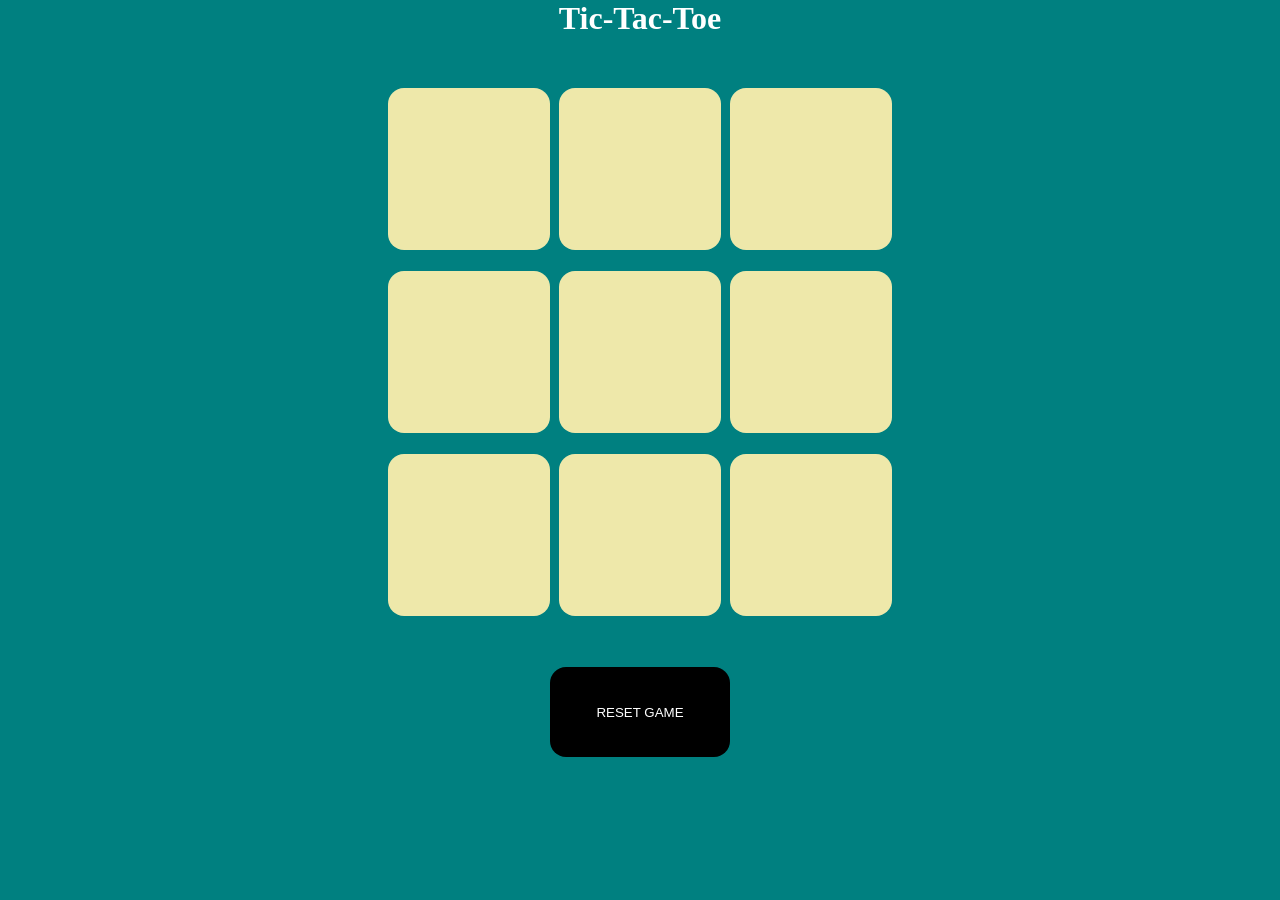
<file: Tic-Tac-Toe -game/index.html>
<!DOCTYPE html>
<html lang="en">
<head>
    <meta charset="UTF-8">
    <meta name="viewport" content="width=device-width, initial-scale=1.0">
    <title>first game</title>
    <link rel="stylesheet" href="style.css"> 

</head>

<body>
    <h1>Tic-Tac-Toe</h1>
    <div class="container">
        <div class="game">
            <button class="box"></button>
             <button class="box"></button>
              <button class="box"></button>
               <button class="box"></button>
                <button class="box"></button>
                 <button class="box"></button>
                  <button class="box"></button>
                   <button class="box"></button>
                    <button class="box"></button>
        </div>

    </div>
    <button id="reset">RESET GAME</button>
    
    
    <script src="node.js"></script>
</body>
</html>
</file>
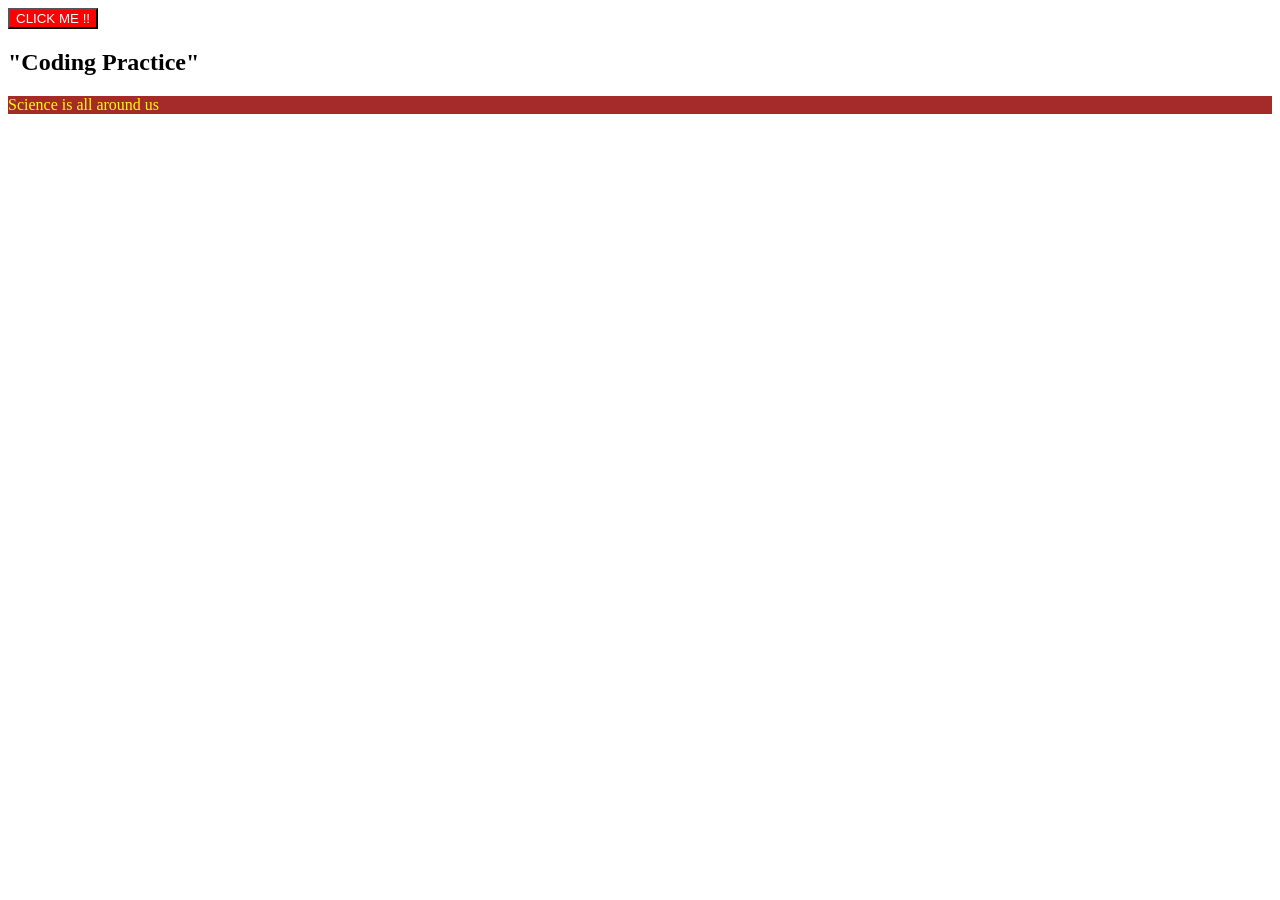
<file: DOM(selection_methods)/DOM_Manipulation/Practice_Questions/index.html>
<!DOCTYPE html>
<html lang="en">
<head>
    <meta charset="UTF-8">
    <meta name="viewport" content="width=device-width, initial-scale=1.0">
    <title>DOM PRACTICE</title>
    <link rel="stylesheet" href="style.css"> 

</head>

<body>
    <h2 class ="student">"Coding Practice"</h2>
    <p class="para">Science is all around us</p>
   
    
    <script src="node.js"></script>
</body>
</html>
</file>
<file: Tic-Tac-Toe -game/style.css>
body{
    background-color: teal;
    text-align: center;
    color: white;
}
*{
    margin: 0;
    padding: 0;
}
.container{
height: 70vh;    /* this means that 70% of visible height will be given to conatiner*/
 
    display: flex;  /* this means that all boxes will be in str line*/
    flex-wrap: wrap;/* this means that if theres no space then go in next line*/
justify-content: center;
align-items: center; 
}
.game{
    height:60vh;
    width: 60vh;
    
    display: flex;  /* this means that all boxes will be in str line*/
    flex-wrap: wrap;/* this means that if theres no space then go in next line*/
justify-content: center;
align-items: center;  /* this means that all boxes will come in centre of game div*/
gap: 1vh;}

    

.box{
    height:18vmin;
    width:18vmin;   /* this means vh 's 1% */
border-radius: 1rem;
border:none;
font-size:9vmin ;
color: red;
background-color: palegoldenrod;}

#reset{
    background-color:black;
    color:white;
    height: 10vmin;
    width:20vmin;
    border-radius: 1rem;
    border: none;
}
</file>
<file: DOM(selection_methods)/DOM_Manipulation/Practice_Questions/style.css>
.para{
    color:blue;
    background-color: aqua;

}
.newpara{
    color:yellow;
    background-color: brown;
}
</file>
